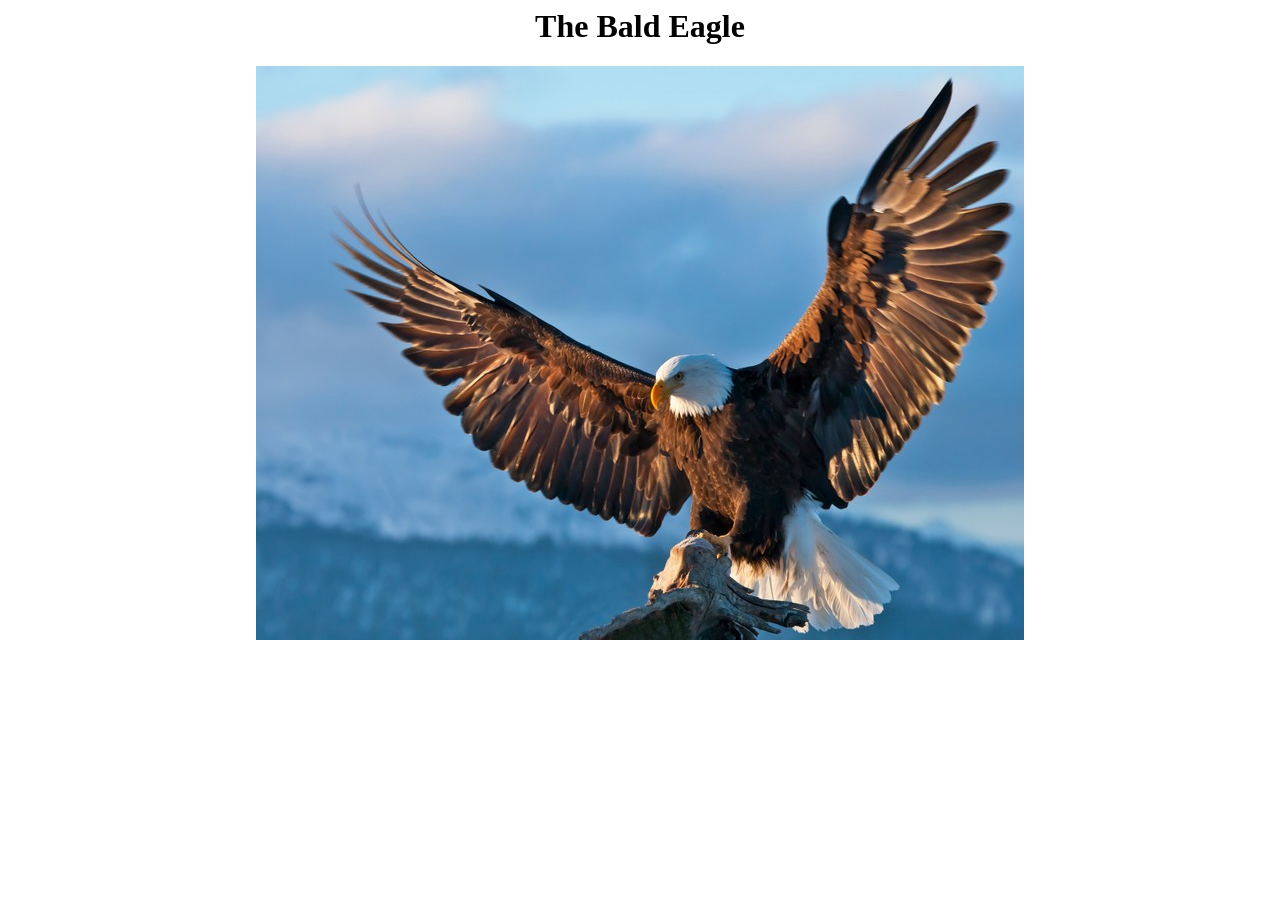
<file: Aws/08-S3_1/Object/index.html>
<html>
    <head>
        <title> Replication</title>
    </head>
    <body>
        <center><h1> The Bald Eagle</h1><center>
        <center><img src="eagle.jpg" alt="Wild Eagle"</center>
    </body>
</html>
</file>
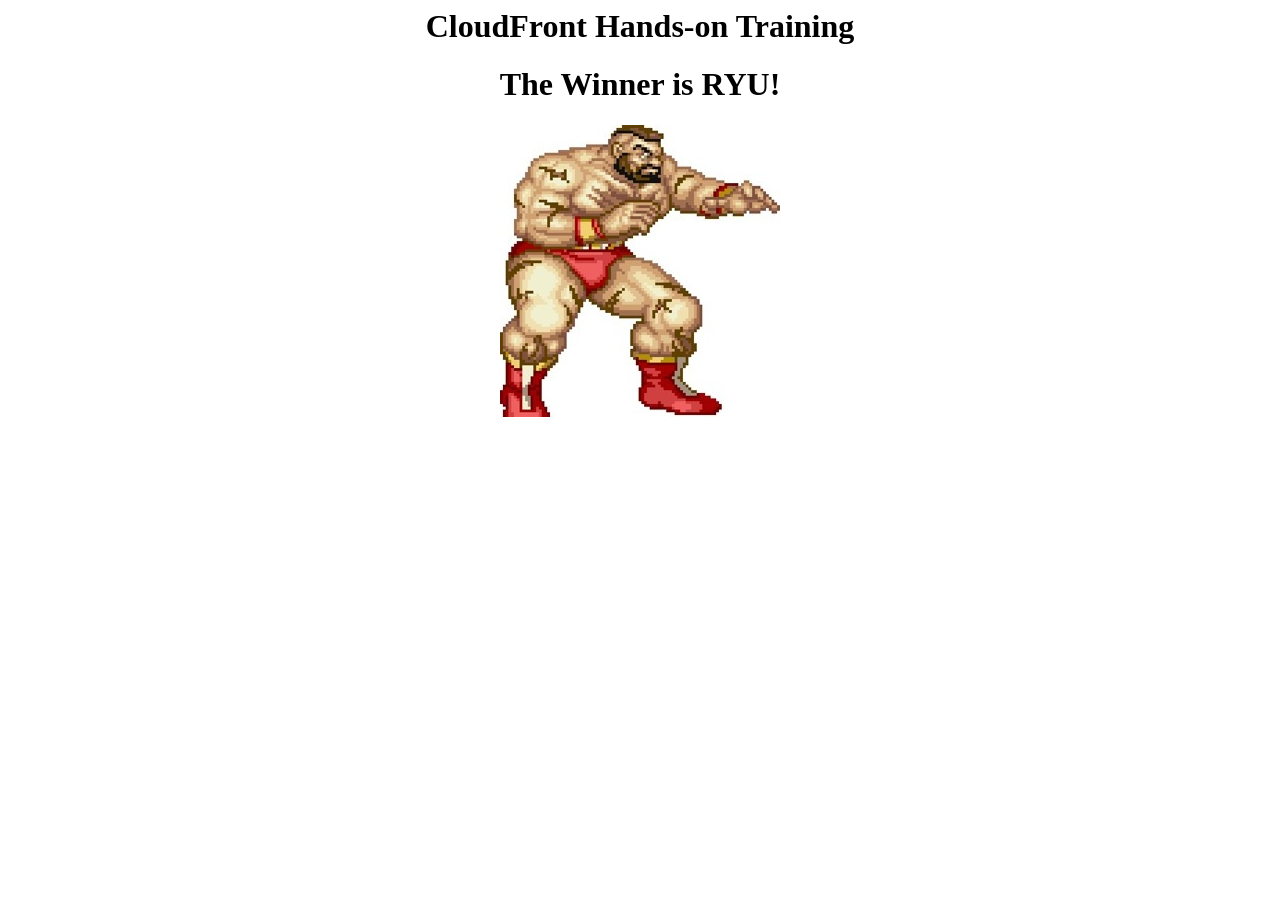
<file: Aws/21-CLOUDFRONT/static-web-v1/index.html>
<html>
	<head>
		<title> RYU </title>
	</head>
	<body>
		<center><h1> CloudFront Hands-on Training</h1><center>
		<center><h1> The Winner is RYU!</h1><center>
		<center><img src="ryu.jpg" alt="RYU"</center>
	</body>
</html>
</file>
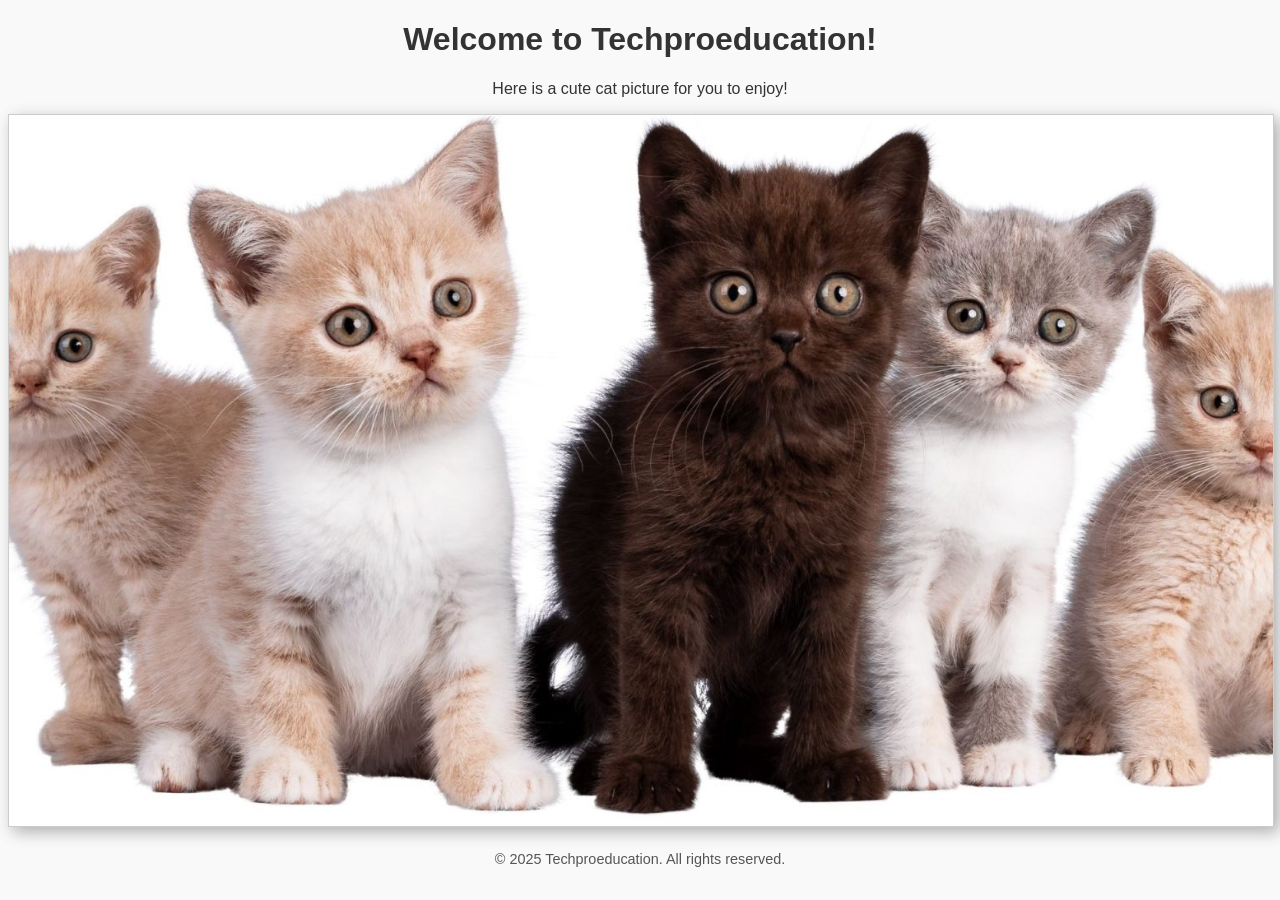
<file: Aws/TASKS/IAM-TASK/index.html>
<!DOCTYPE html>
<html lang="en">
<head>
    <meta charset="UTF-8">
    <meta name="viewport" content="width=device-width, initial-scale=1.0">
    <title>Welcome to Techproeducation</title>
</head>
<body style="text-align: center; font-family: Arial, sans-serif; background-color: #f9f9f9; color: #333;">
    <h1>Welcome to Techproeducation!</h1>
    <p>Here is a cute cat picture for you to enjoy!</p>
    <img src="cat.jpg" alt="Cute Cat" style="max-width: 100%; height: auto; border: 1px solid #ccc; box-shadow: 5px 5px 15px rgba(0,0,0,0.3);">
    <footer style="margin-top: 20px; font-size: 0.9em; color: #555;">
        <p>&copy; 2025 Techproeducation. All rights reserved.</p>
    </footer>
</body>
</html>
</file>
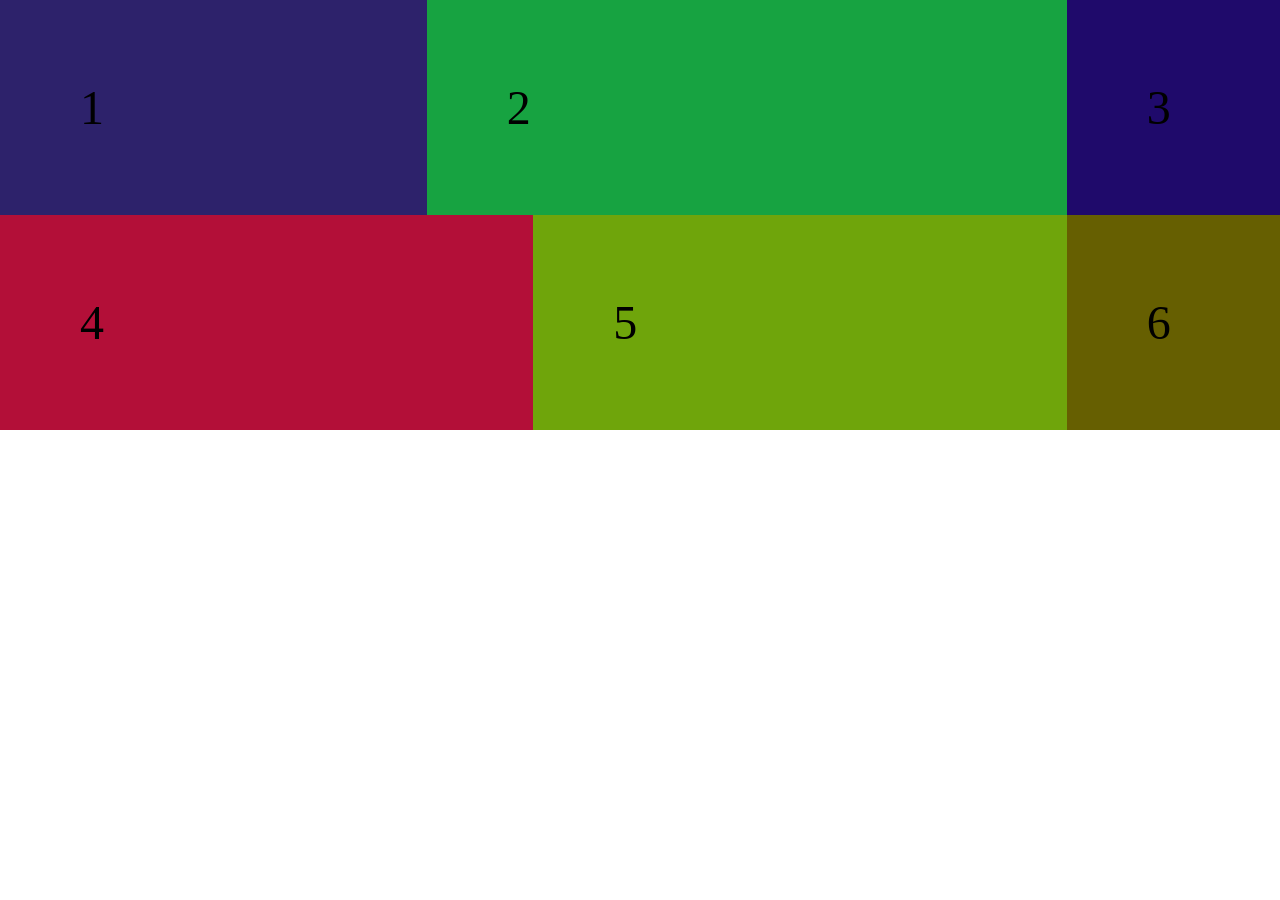
<file: Aws/07-S3_1/S3/freelanceweb/test.html>
<!DOCTYPE html>
<html lang="en">
  <head>
    <meta charset="UTF-8" />
    <meta http-equiv="X-UA-Compatible" content="IE=edge" />
    <meta name="viewport" content="width=device-width, initial-scale=1.0" />
    <title>Document</title>
    <link href="assets/css/bootstrap.css" rel="stylesheet" />

    <style>
      .row div {
        padding: 5rem;
        font-size: 3rem;
      }
      .row div:nth-child(1) {
        background-color: rgb(45, 34, 107);
      }
      .row div:nth-child(2) {
        background-color: rgb(23, 163, 65);
      }
      .row div:nth-child(3) {
        background-color: rgb(31, 10, 107);
      }
      .row div:nth-child(4) {
        background-color: rgb(179, 15, 56);
      }
      .row div:nth-child(5) {
        background-color: rgb(111, 165, 11);
      }
      .row div:nth-child(6) {
        background-color: rgb(102, 95, 1);
      }
    </style>
  </head>
  <body>
    <div class="container">
      <div class="row">
        <div class="col-6 col-lg-4">1</div>
        <div class="col-6 col-lg-6">2</div>
        <div class="col-md-2 col-lg-2">3</div>
        <div class="col-md-5">4</div>
        <div class="col-md-5">5</div>
        <div class="col-md-2">6</div>
      </div>
    </div>
  </body>
</html>
</file>
